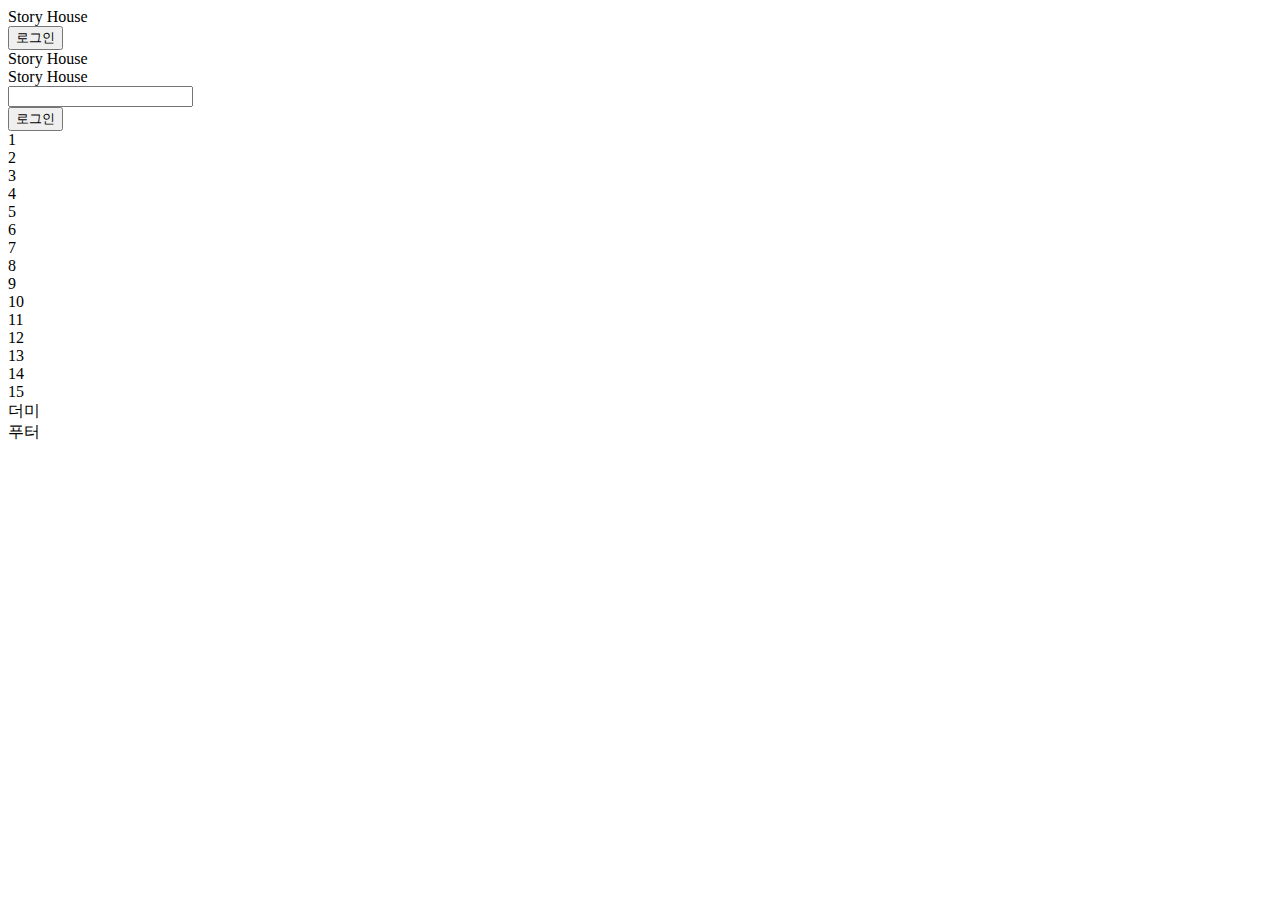
<file: src/main/resources/templates/house/index.html>
<!DOCTYPE html>
<html lang="en" xmlns:th="http://www.thymeleaf.org">
<head>
    <meta charset="UTF-8">
    <title>검색하기 | House를 둘러보아요</title>
    <link th:href="@{/css/index.css}" rel="stylesheet" />
    <!-- 메인폰트 -->
    <link rel="preconnect" href="https://fonts.googleapis.com">
    <link rel="preconnect" href="https://fonts.gstatic.com" crossorigin>
    <link href="https://fonts.googleapis.com/css2?family=Fugaz+One&display=swap" rel="stylesheet">
    <!-- 폰트어썸 -->
    <script th:src="@{https://kit.fontawesome.com/3337789680.js}" crossorigin="anonymous"></script>
    <!-- jQuery -->
    <script th:src="@{https://code.jquery.com/jquery-latest.js}"></script>
    <script th:src="@{/js/index.js}"></script>

</head>
<body>
    <!-- 네비게이션 바 ------------------------------------>
    <nav class="navbar">
        <div class="container">
            <div class="nav-1 nav-common">
                Story House
            </div>
            <div class="nav-2 nav-common">
                <button>로그인</button>
            </div>
        </div>
    </nav><!-- 네비게이션바 끝 -->

    <!-- 로고 ---------------------------------------------------------------------------------------->
    <div class="logo-container">
        <div class="logo">
            <span>Story House</span>
        </div>
    </div><!-- 로고 끝 -->

    <div class="search-container"><!-- 검색창 --------------------------------------------------------->
        <div class="container-set">
            <div class="small-logo search-item">
            Story House
            </div>
        </div>
        <div class="container-set">
            <i class="fa-solid fa-magnifying-glass search-icon "></i>
            <input class="search-bar search-item" type="search">
            <div class="search-bar-shadow search-item"></div>
        </div>
        <div>
            <div class="container-set">
                <button class="small-login search-item">
                    로그인
                </button>
            </div>
        </div>
    </div><!-- 검색창 끝 -->

    <div class="favorites-container"><!-- 즐겨찾기 ----------------------------------------------------->
        <div class="favorites-sub-container">
            <div class="favorites-item">1</div>
            <div class="favorites-item">2</div>
            <div class="favorites-item">3</div>
            <div class="favorites-item">4</div>
            <div class="favorites-item">5</div>
            <div class="favorites-item">6</div>
            <div class="favorites-item">7</div>
            <div class="favorites-item">8</div>
            <div class="favorites-item">9</div>
            <div class="favorites-item">10</div>
            <div class="favorites-item">11</div>
            <div class="favorites-item">12</div>
            <div class="favorites-item">13</div>
            <div class="favorites-item">14</div>
            <div class="favorites-item">15</div>
        </div>
    </div><!-- 즐겨찾기 끝 -->

    <div class="info-container"><!-- 화살표 -------------------------------------------------------------->
        <div>
            <i class="fa-solid fa-angle-down info-arrow"></i>
        </div><!-- 화살표 끝 -->
    </div>
    <div class="test">
        더미
    </div>
    <div class="footer-container">
        푸터
    </div>
</body>
</html>
</file>
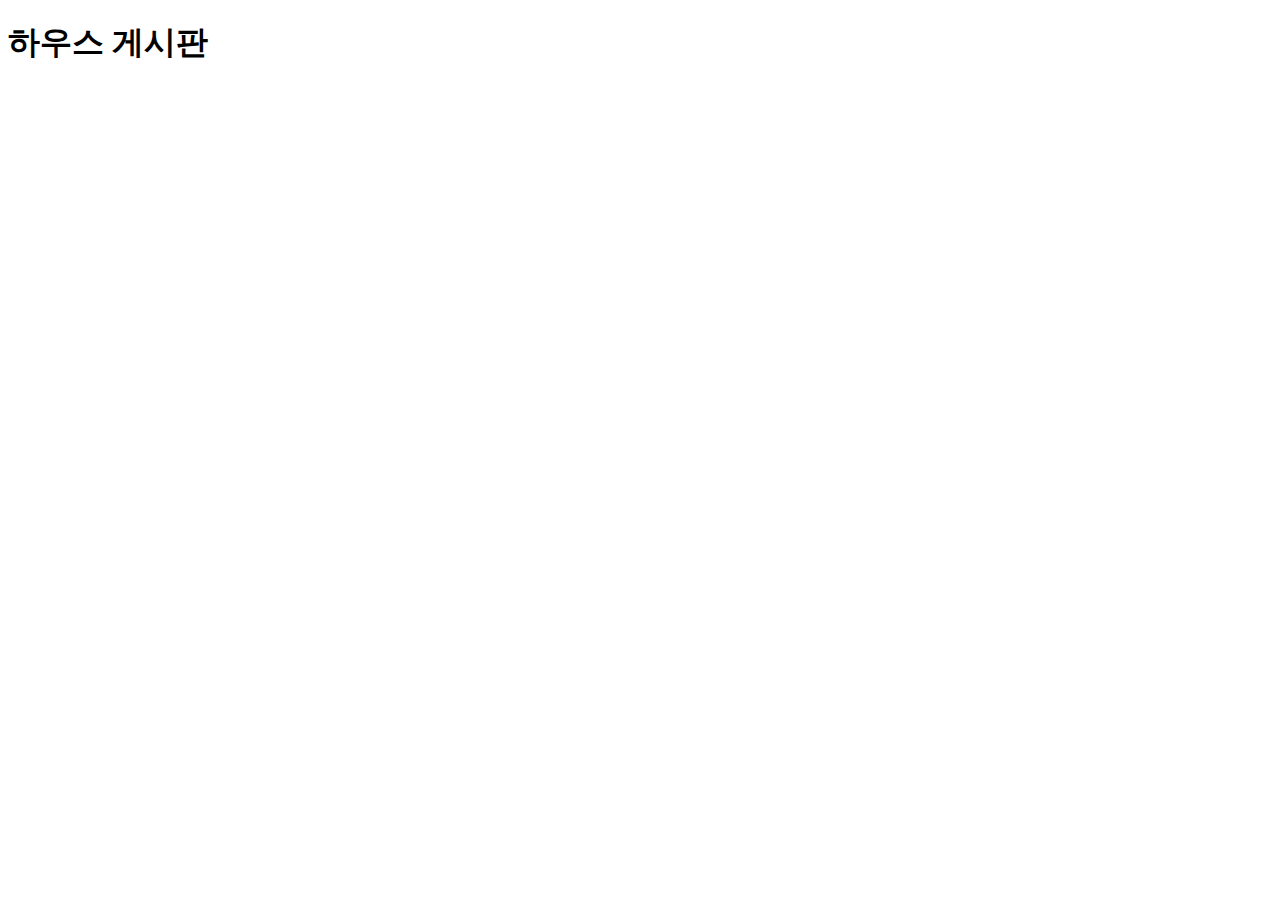
<file: src/main/resources/templates/house/board.html>
<!DOCTYPE html>
<html lang="en" xmlns:th="http://www.thymeleaf.org">

<th:block th:replace="~{/layout/house :: setContent(~{this::content})}">

    <th:block th:fragment="content">
        <h1>하우스 게시판</h1>
    </th:block>
</th:block>
</file>
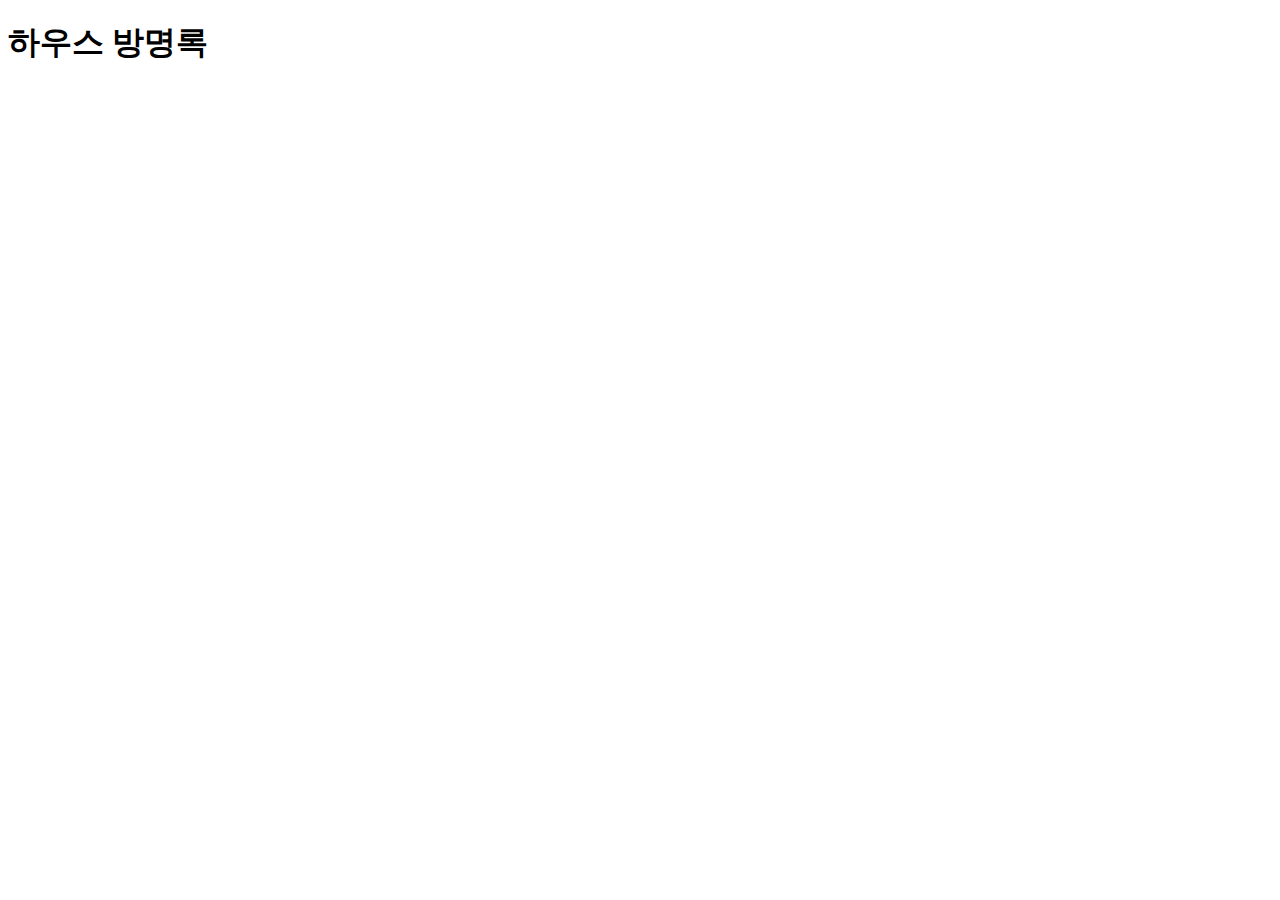
<file: src/main/resources/templates/house/guestbook.html>
<!DOCTYPE html>
<html lang="en" xmlns:th="http://www.thymeleaf.org">

<th:block th:replace="~{/layout/house :: setContent(~{this::content})}">

  <th:block th:fragment="content">
    <h1>하우스 방명록</h1>
  </th:block>
</th:block>
</file>
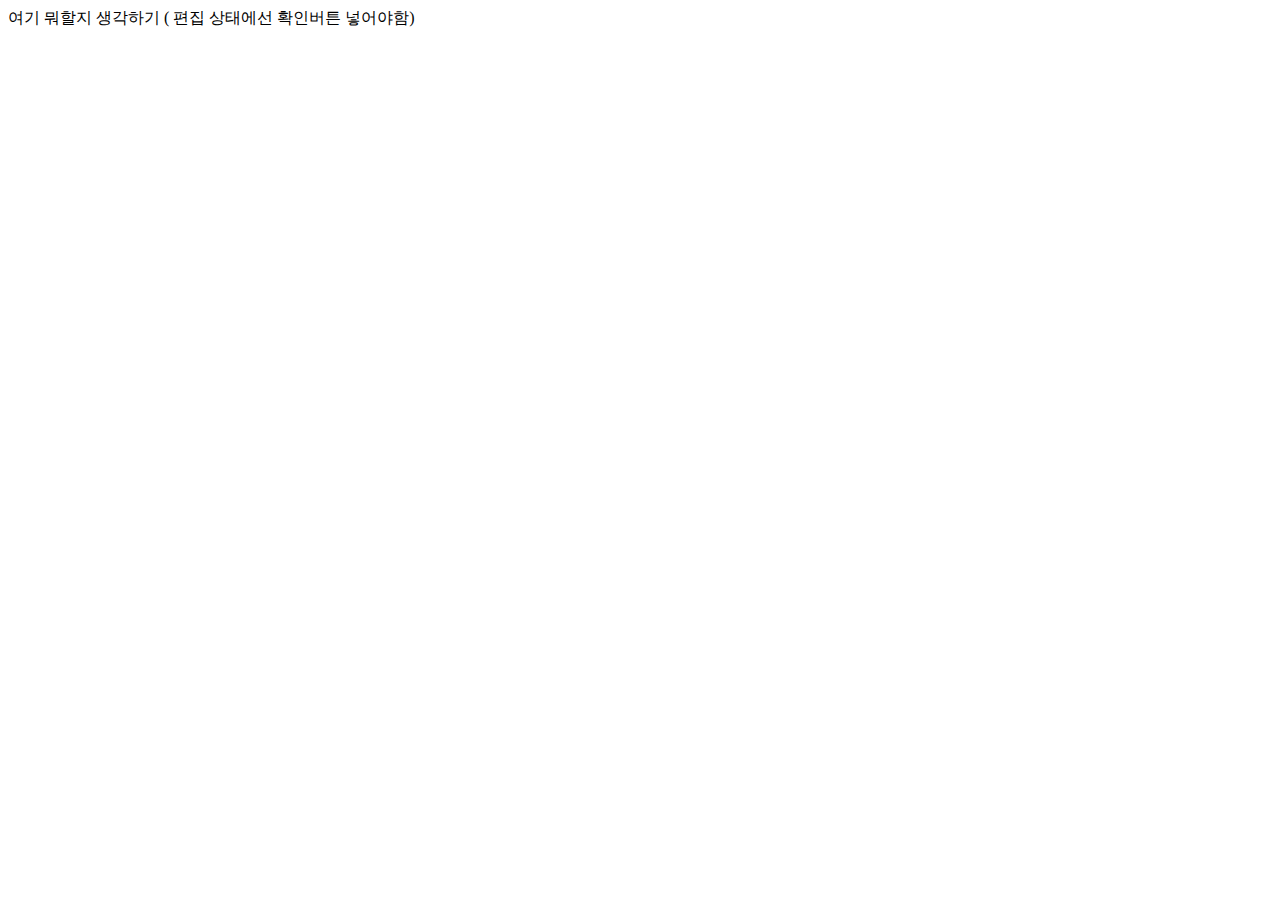
<file: src/main/resources/templates/house/home.html>
<!DOCTYPE html>
<html lang="en" xmlns:th="http://www.thymeleaf.org">

<th:block th:replace="~{/layout/house :: setContent(~{this::content})}">

    <th:block th:fragment="content">
        <div class="content-container">
            <div class="content-box">

            </div>
            <div class="content-btn">
                여기 뭐할지 생각하기 ( 편집 상태에선 확인버튼 넣어야함)
            </div>
        </div>
    </th:block>
</th:block>
</file>
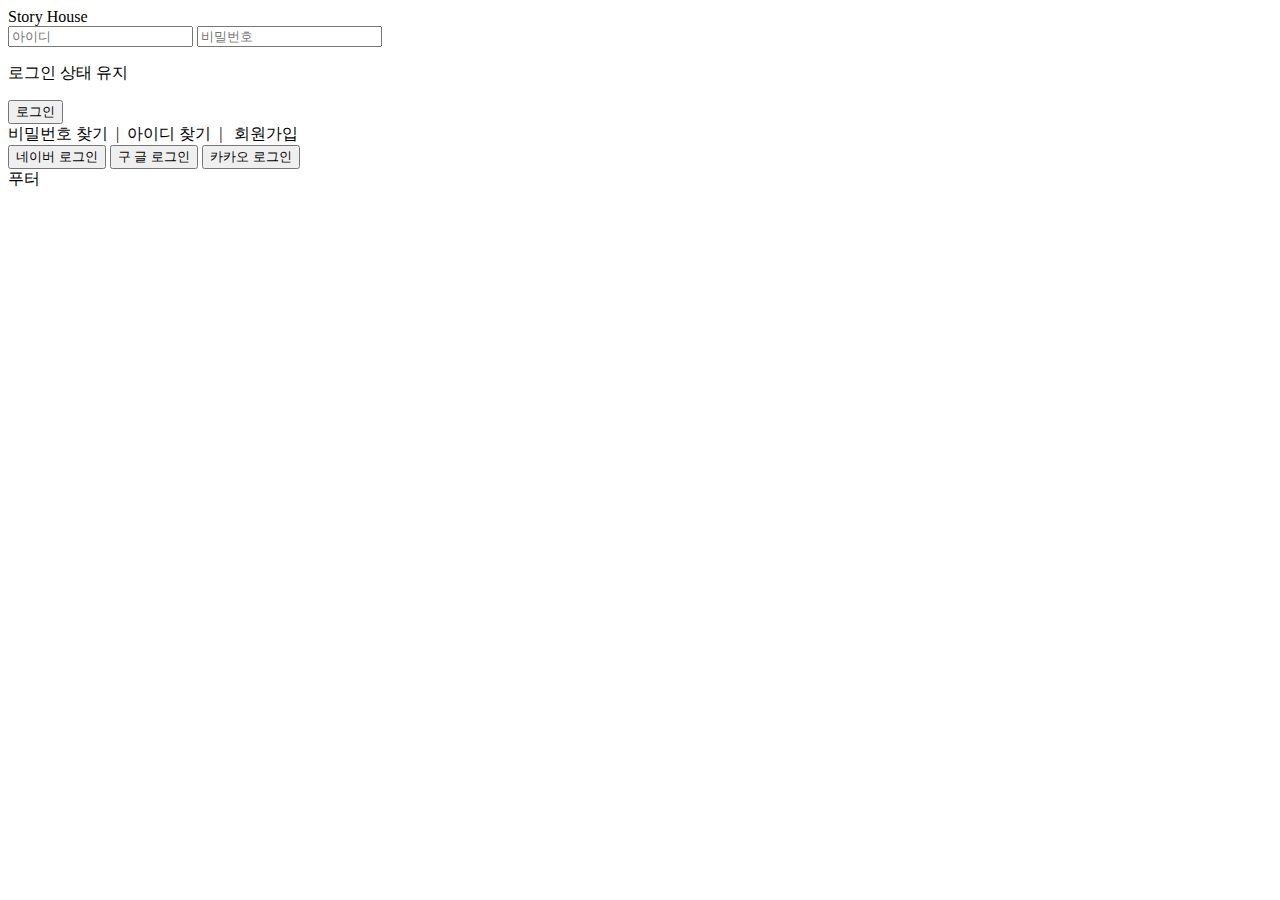
<file: src/main/resources/templates/house/login.html>
<!DOCTYPE html>
<html lang="en" xmlns:th="http://www.thymeleaf.org">
<head>
    <meta charset="UTF-8">
    <title>SH : 로그인</title>
    <link th:href="@{/css/login.css}" rel="stylesheet" />
    <!-- 메인 폰트 -->
    <link rel="preconnect" href="https://fonts.googleapis.com">
    <link rel="preconnect" href="https://fonts.gstatic.com" crossorigin>
    <link href="https://fonts.googleapis.com/css2?family=Fugaz+One&display=swap" rel="stylesheet">
</head>
<body>
    <!-- 헤더 -------------------------------------------------------------------------------->
    <header class="logo-container">
        <div class="logo">
            Story House
        </div>
    </header><!-- 헤더 끝 -->

    <!-- 로그인 ------------------------------------------------------------------------------->
    <div class="form">
        <form class="form-container">
            <input class="form-item" type="text" placeholder="아이디">
            <input class="form-item" type="password" placeholder="비밀번호">
            <p class="form-item">로그인 상태 유지</p>
            <button class="form-item btn">로그인</button>
        </form>
    </div><!-- 로그인 끝 -->

    <div class="sign-container"><!-- 회원가입 ------------------------------------------------------------------------>
        <div class="sing-item">
            <span>비밀번호 찾기&nbsp</span>
            <span>|&nbsp</span>
            <span>아이디 찾기&nbsp</span>
            <span>|&nbsp</span>
            <span>&nbsp회원가입</span>
        </div>
    </div><!-- 회원가입 -->

    <div class="sns-container"><!-- sns 로그인------------------------------------------------>
        <button class="sns-item btn">네이버 로그인</button>
        <button class="sns-item btn">구 글 로그인</button>
        <button class="sns-item btn">카카오 로그인</button>
    </div><!-- sns 로그인 -->

    <!-- 푸터 --------------------------------------------------------------------------------->
    <div class="footer-container">
        푸터
    </div><!-- 푸터 끝 -->
</body>
</html>
</file>
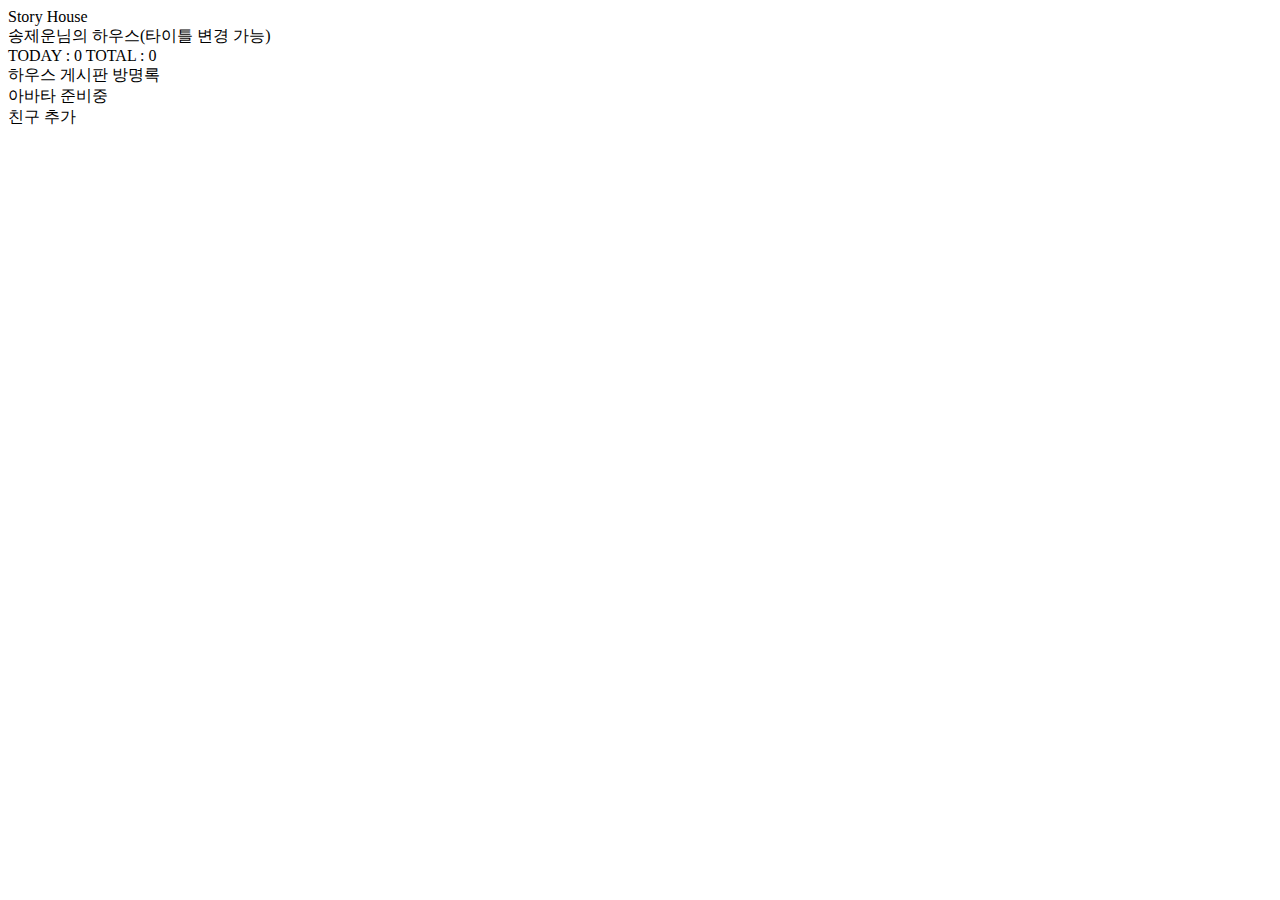
<file: src/main/resources/templates/layout/house.html>
<!DOCTYPE html>
<html lang="en" xmlns:th="http://www.thymeleaf.org">
<th:block th:fragment="setContent(content)">
<head>
    <meta charset="UTF-8">
    <title>house</title>
    <!-- 메인 폰트 -->
    <link rel="preconnect" href="https://fonts.googleapis.com">
    <link rel="preconnect" href="https://fonts.gstatic.com" crossorigin>
    <link href="https://fonts.googleapis.com/css2?family=Fugaz+One&display=swap" rel="stylesheet">
    <link th:href="@{/css/house.css}" rel="stylesheet" />
    <!-- 폰트어썸 -->
    <script th:src="@{https://kit.fontawesome.com/3337789680.js}" crossorigin="anonymous"></script>
    <!-- jQuery -->
    <script th:src="@{https://code.jquery.com/jquery-latest.js}"></script>
</head>
<body>
    <div class="house-container">
        <div class="house-item header">
                <div class="header-item logo">
                    Story House
                </div>
                <div class="header-item title">
                    송제운님의 하우스(타이틀 변경 가능)
                </div>
                <div class="header-item count">
                    <span class="interval">TODAY : 0</span>
                    <span>TOTAL : 0</span>
                </div>
                <div class="header-item tap">
                    <a class="interval">하우스</a>
                    <a class="interval">게시판</a>
                    <a class="interval">방명록</a>
                </div>
        </div>
        <div class="house-item avatar">
            <div class="avatar-item avatar-box">
                <div id="avatar-api">
                    아바타 준비중
                </div>
            </div>
            <div class="avatar-item follow">
                <div class="follow-btn">
                    친구 추가
                </div>
            </div>
        </div>
        <div class="house-item content">
            <th:block th:replace="${content}"></th:block>
        </div>
    </div>
</body>
</th:block>
</html>
</file>
